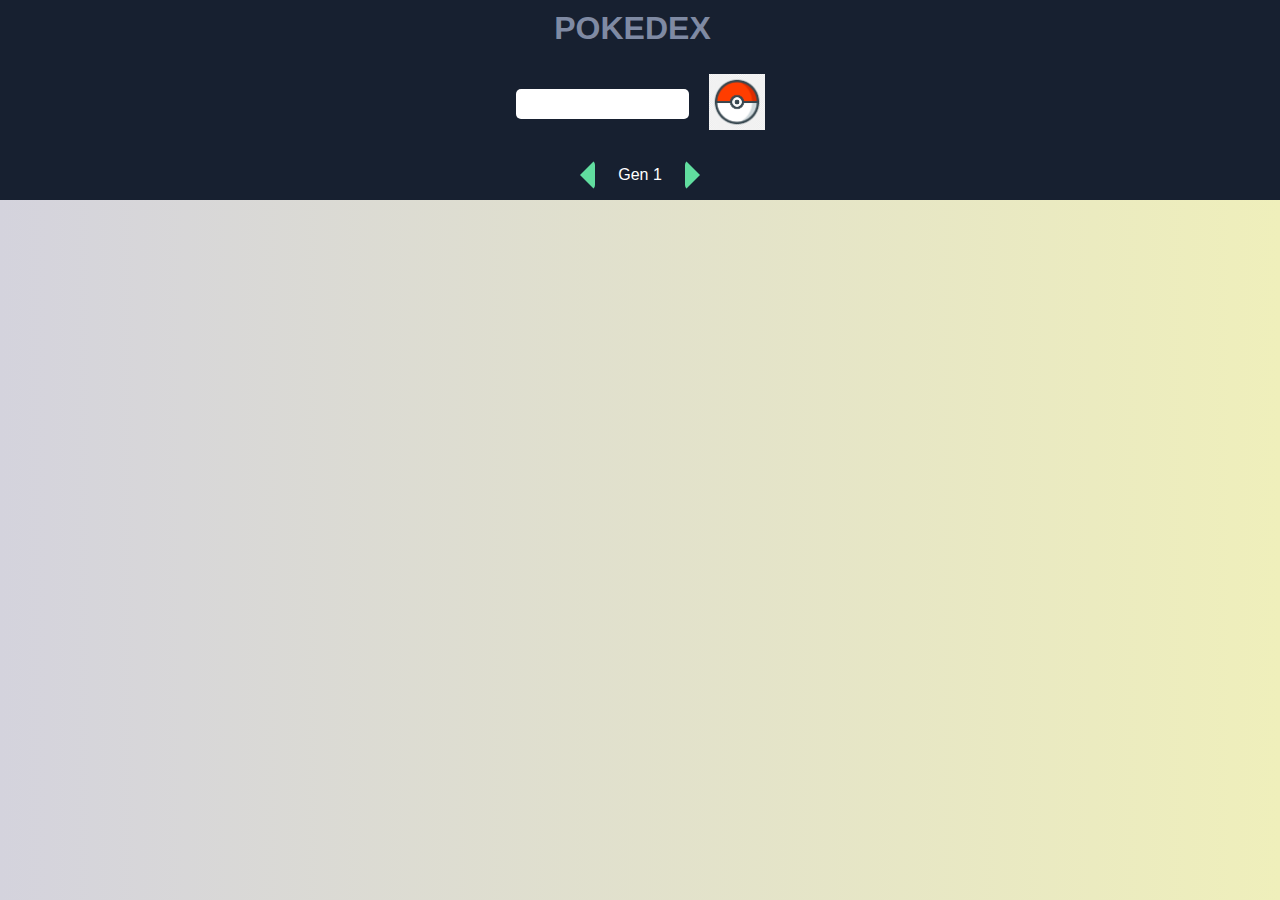
<file: Pokedex2.0/index.html>
<!DOCTYPE html>
<html lang="es">
<head>
    <meta charset="UTF-8">
    <meta http-equiv="X-UA-Compatible" content="IE=edge">
    <meta name="viewport" content="width=device-width, initial-scale=1.0">
    <title>POKEDEX - TheKuriDreams</title>
    <link rel="stylesheet" href="CSS/styles.css">
</head>
<body>
    <div class="pokedex-container">
        <div class="pokedex__header">
            <div class="pokedex__header-title">
                <h1>POKEDEX</h1>
            </div>
            <div class="pokedex__header-search">
                <form action="" id="searchPokemon">
                    <input type="text" id="pokemon">
                    <button>
                        <img src="img/pokeball.png" alt="pokeball">
                    </button>

                </form>
            </div>
            
            <div class="pokedex__header-aline">
                <div class="arrow-left" id="arrow-left"></div>
                <div class="order" id="textGen">Gen 1</div>
                <div class="arrow-right" id="arrow-right"></div>
            </div>
        </div>

        <div class="pokedex__pokemon-content" id="pokemonContent" onclick="exitModal()">
        
        </div>
    </div>


    <script src="app.js"></script>
</body>
</html>
</file>
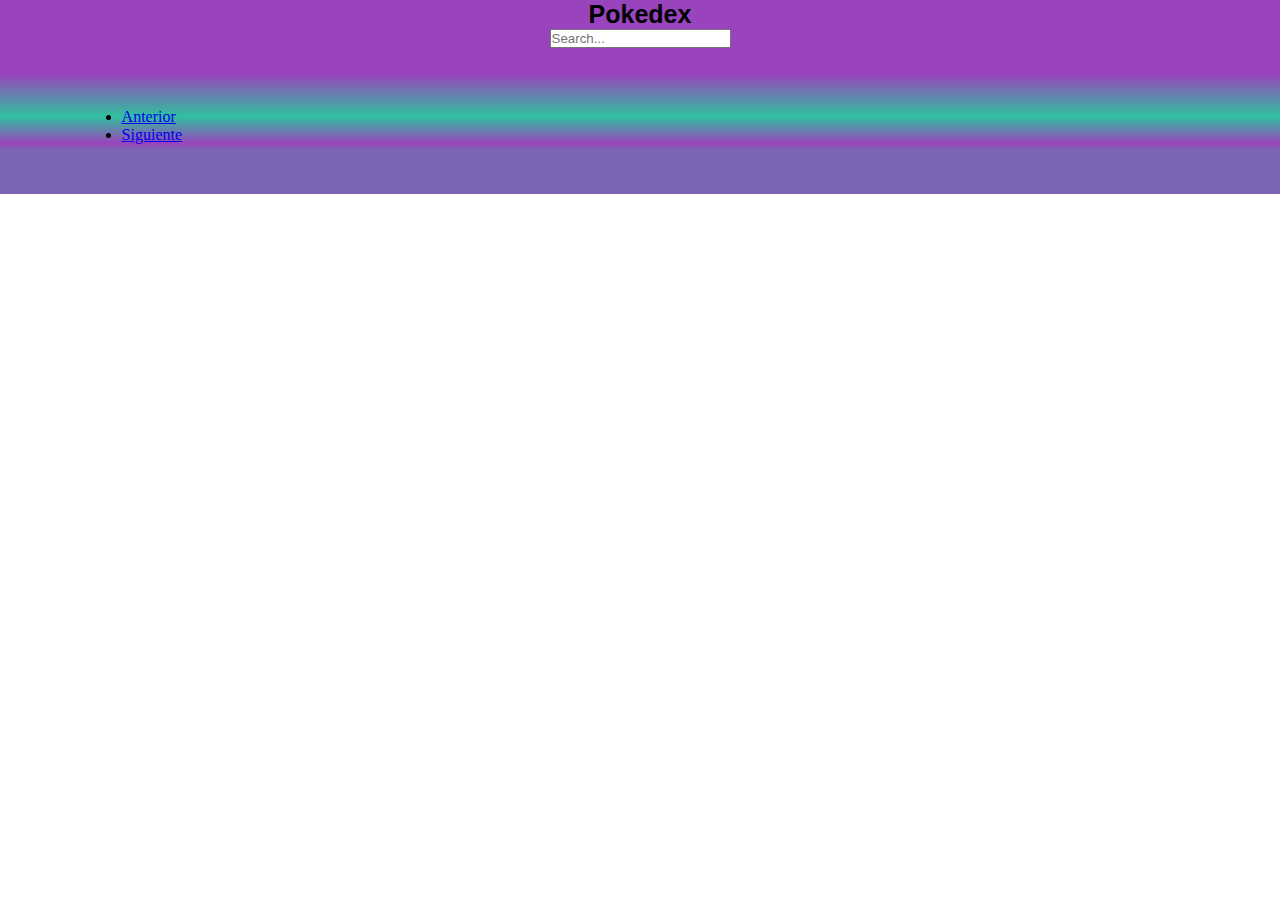
<file: Pokedex3.0/index.html>
<!DOCTYPE html>
<html lang="es">
<head>
    <meta charset="UTF-8">
    <meta http-equiv="X-UA-Compatible" content="IE=edge">
    <meta name="viewport" content="width=device-width, initial-scale=1.0">


    <title>Pokedex</title>

    <link rel="stylesheet" href="/Pokedex3.0/css/styles.css">

    <link href="https://cdn.jsdelivr.net/npm/bootstrap@5.2.0-beta1/dist/css/bootstrap.min.css" rel="stylesheet" integrity="sha384-0evHe/X+R7YkIZDRvuzKMRqM+OrBnVFBL6DOitfPri4tjfHxaWutUpFmBp4vmVor" crossorigin="anonymous">
    <script src="https://cdn.jsdelivr.net/npm/bootstrap@5.2.0-beta1/dist/js/bootstrap.bundle.min.js" integrity="sha384-pprn3073KE6tl6bjs2QrFaJGz5/SUsLqktiwsUTF55Jfv3qYSDhgCecCxMW52nD2" crossorigin="anonymous"></script>
    
    

</head>
<body>
    
    <div class="search">
    <h1 class="title">Pokedex</h1>

    <input type="text" name="buscador" id="buscador" placeholder="Search...">
    </div>
    
    <div class="pokemon-container">
    </div>
        <nav class="pagination" aria-label="...">
        <ul class="pagination">
            <li class="page-item" id="previous">
                <a class="page-link" href="#" tabindex="-1">Anterior</a>
            </li>
            <li class="page-item" id="next">
                <a class="page-link" href="#">Siguiente</a>
            </li>
        </ul>
        </nav>

    <script src="main.js"></script>
</body>
</html>
</file>
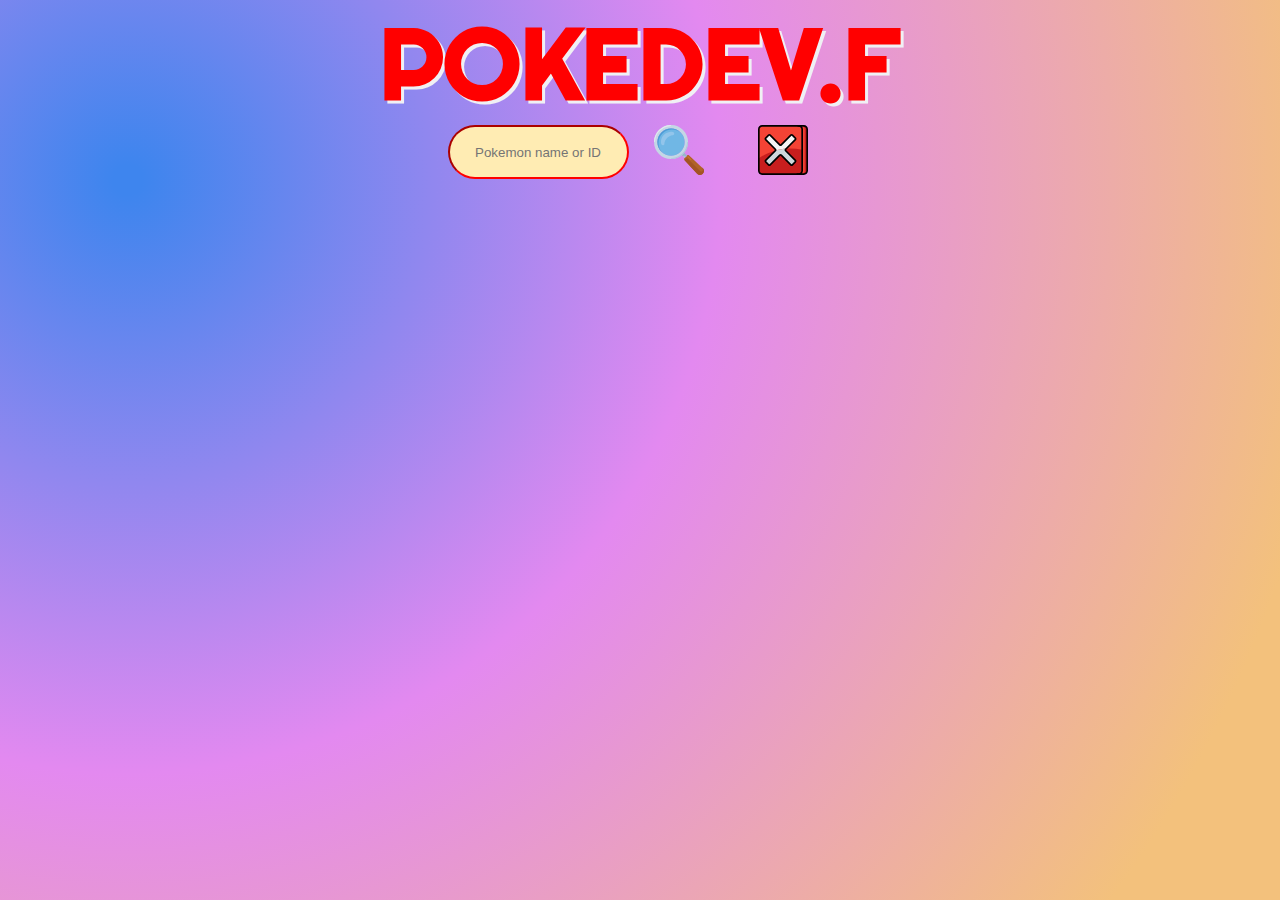
<file: Pokedex4.0/index.html>
<!DOCTYPE html>
<html lang="es">
<head>
    <meta charset="UTF-8">
    <meta http-equiv="X-UA-Compatible" content="IE=edge">
    <meta name="viewport" content="width=device-width, initial-scale=1.0">

    <link rel="stylesheet" href="./CSS/styles.css">
    <link rel="stylesheet" href="./CSS/scrollbar.css">
    <link rel="shortcut icon" href="./img/Pokeball.ico" type="image/x-icon">
    <title>PokedexDev.f</title>


</head>
<body>
    <h1>POKEDEV.F</h1>

    <main class="main">
        <section class="inputFields">
            <input type="text" id="pokemonName" placeholder="Pokemon name or ID">
            <div>
                <img src="./img/search.svg" alt="Search pokemon" id="searchPokemon">
                <img src="./img/cancel.svg" alt="Remove pokemon" id="deletePokemon">
            </div>
        </section>

        <div class="pokemon">
        <section class="pokemonData" id="app"></section>
        </div>
    </main>

    <script src="app.js"></script>
</body>
</html>
</file>
<file: Pokedex2.0/CSS/styles.css>
*{
    padding: 0;
    margin: 0;
    box-sizing: border-box;
    font-family: 'Gill Sans', 'Gill Sans MT', Calibri, 'Trebuchet MS', sans-serif;
    /*border: 1px solid red ;*/
}

img{
    max-width: 100%;
}

body{
    background: #EFEFBB;
	background: -webkit-linear-gradient(to right, #D4D3DD, #EFEFBB);
	background: linear-gradient(to right, #D4D3DD, #EFEFBB);
}

.pokedex__header{
    background: rgb(23, 32, 48);
    min-height: 200px;
    overflow: hidden;
    display: flex;
    flex-wrap: wrap;
    justify-content: center;
    align-items: center;
    flex-direction: column;
    padding: 10px;
}

.pokedex__header-title{
    color: rgb(127, 138, 163);
    margin:0 25px 0 10px ;
    text-align: left ;
}

.pokedex__header-search{
    margin: auto;
}

.pokedex__header-search form{
    border-color: blue;
    display: flex;
    margin: auto;
    align-items: center;
    justify-content: center;
    padding: 10px;
}

.pokedex__header-search input{
    height: 30px;
    width: 100%;
    margin-right: 20px;
    border-radius: 5px;
    border: none;
    outline: none;
}

.pokedex__header-search form button{
    width: 80px;
    height: 80px;
    background: transparent;
    border: none;
    outline: none;
    cursor: pointer;
}

.pokedex__header-aline{
 display: flex;  
 width: 150px;
}

.arrow-left{
    width: 0;
    height: 0;
   border-top: 15px solid rgba(255, 0, 0, 0);
   border-left: 15px solid rgba(49, 173, 18, 0);
   border-bottom: 15px solid rgba(255, 251, 0, 0);
   border-right: 15px solid rgb(97, 221, 159);
   border-radius: 5px;
   cursor: pointer;
}

.order{
    margin: auto;
    padding: 5px;
    color: #fff;
}

.arrow-right{
    width: 0;
    height: 0;
   border-top: 15px solid rgba(255, 0, 0, 0);
   border-left: 15px solid rgb(97, 221, 159);;
   border-bottom: 15px solid rgba(255, 251, 0, 0);
   border-right: 15px solid rgba(255, 0, 0, 0);
   border-radius: 5px;
   cursor: pointer;
}


/*Cartas de los pokemon*/

.pokedex__pokemon-content{
 display: flex;
 flex-wrap: wrap;
 justify-content: center;
 padding: 10%;
}

.pokemon{
	background-color: #eee;
	border-radius: 20px;
	box-shadow: 0 3px 15px rgba(100, 100, 100, 0.5);
	margin: 10px;
	padding: 20px;
	text-align: center;
    width: 200px;
}

.pokemon .img-container {
	background-color: rgba(255, 255, 255, 0.6);
	border-radius: 50%;
	width: 120px;
	height: 120px;
	text-align: center;
    margin: auto;
}

.pokemon .img-container img {
	margin-top: 20px;
	max-width: 90%;
}

.pokemon .info {
	margin-top: 20px;
}

.pokemon .number {
	background-color: rgba(0, 0, 0, 0.1);
	border-radius: 10px;
	font-size: 0.8em;
	padding: 5px 10px;
}

.pokemon .name {
	margin: 15px 0 7px;
	letter-spacing: 1px;
}

.modal {
    position: fixed;
    top: 0;
    left: 0;
    margin: auto;
    width: 100%;
    height: 100vh;
    background: rgba(0, 0, 0, 0.753);
    display: flex;
    align-items: center;
    justify-content: center;
    cursor: pointer;
}
</file>
<file: Pokedex3.0/css/styles.css>
*{
    margin: 0;
    padding:0;
}

body{
    background: linear-gradient(0deg, rgba(124,100,181,1) 23%, rgba(153,67,188,1) 26%, rgba(48,192,159,1) 40%, rgba(153,67,188,1) 62%, rgba(153,67,188,1) 78%);
    background-repeat: no-repeat;
    background-size: cover;
}

h1{
    font-family: Impact, Haettenschweiler, 'Arial Narrow Bold', sans-serif;
    font-size: 25px;
    text-align: center;

}

.search{
    text-align: center;
}

.pokemon-container {
    display: grid;
    grid-template-columns: 1fr 1fr 1fr;
    gap: 30px;
    width: 80%;
    margin-left: auto;
    margin-right: auto;
    margin-bottom: 40px;
    margin-top: 20px;
}

.pokemon-block{
    border-radius: 10px;
    padding: 10px;
    text-align: center;
    background-color: white;
    box-shadow: 0 3px 15px rgba(100, 100, 100, 0.5);
}

.img-container {
    background-image: url("/Pokedex3.0/blob.svg");
    background-repeat: no-repeat;
    background-position: center;
}

.pokemon-block p {
    margin: 5px;
}

.name {
    text-transform: capitalize;
    font-weight: bold;
    font-size: 1.2rem;
}

#spinner {
    display: none;
    position: absolute;
    top: 50%;
    left: 50%;
}

.pagination {
    width: 90%;
    margin-left: auto;
    margin-right: auto;
    margin-bottom: 50px;
}

.filtro{
    display: none;
}
</file>
<file: Pokedex4.0/CSS/styles.css>
@import url(https://fonts.googleapis.com/css?family=Righteous);

*{
    margin: 0;
    padding: 0;
}

body {
    background-image: radial-gradient( circle farthest-corner at 10% 20%,  rgba(62,133,238,1) 1.1%, rgba(227,137,240,1) 43.7%, rgba(243,193,124,1) 89.7% );
    height: 100vh;
}

h1 {
    display: flex;
    flex-direction: row;
    justify-content: center;
    color: red;
    font-family: 'Righteous', serif;
    font-size: 100PX; 
    text-shadow: .03em .03em 0 rgb(240, 240, 244);
}

section div img{
    width:100px;
    height: 50px;
}

input{
    border-radius: 45px;
    border-color: red;
    color: darkred;
    background-color: #ffecb3;
    text-align: center;
}

section{
    display: flex;
    flex-direction: row;
    justify-content: center;
}

#app{
    display: flex;
    flex-direction: column;
    align-items: center;
    background-color: #a5d6a7;
    border-radius: 25px;
    margin: 10px;
    min-width: none;
    color: red;
}
</file>
<file: Pokedex4.0/CSS/scrollbar.css>
body::-webkit-scrollbar{
    width: 0.50rem;
}

body::-webkit-scrollbar-track{
    background: red;
}

body::-webkit-scrollbar-thumb{
    background: white;
}
</file>
